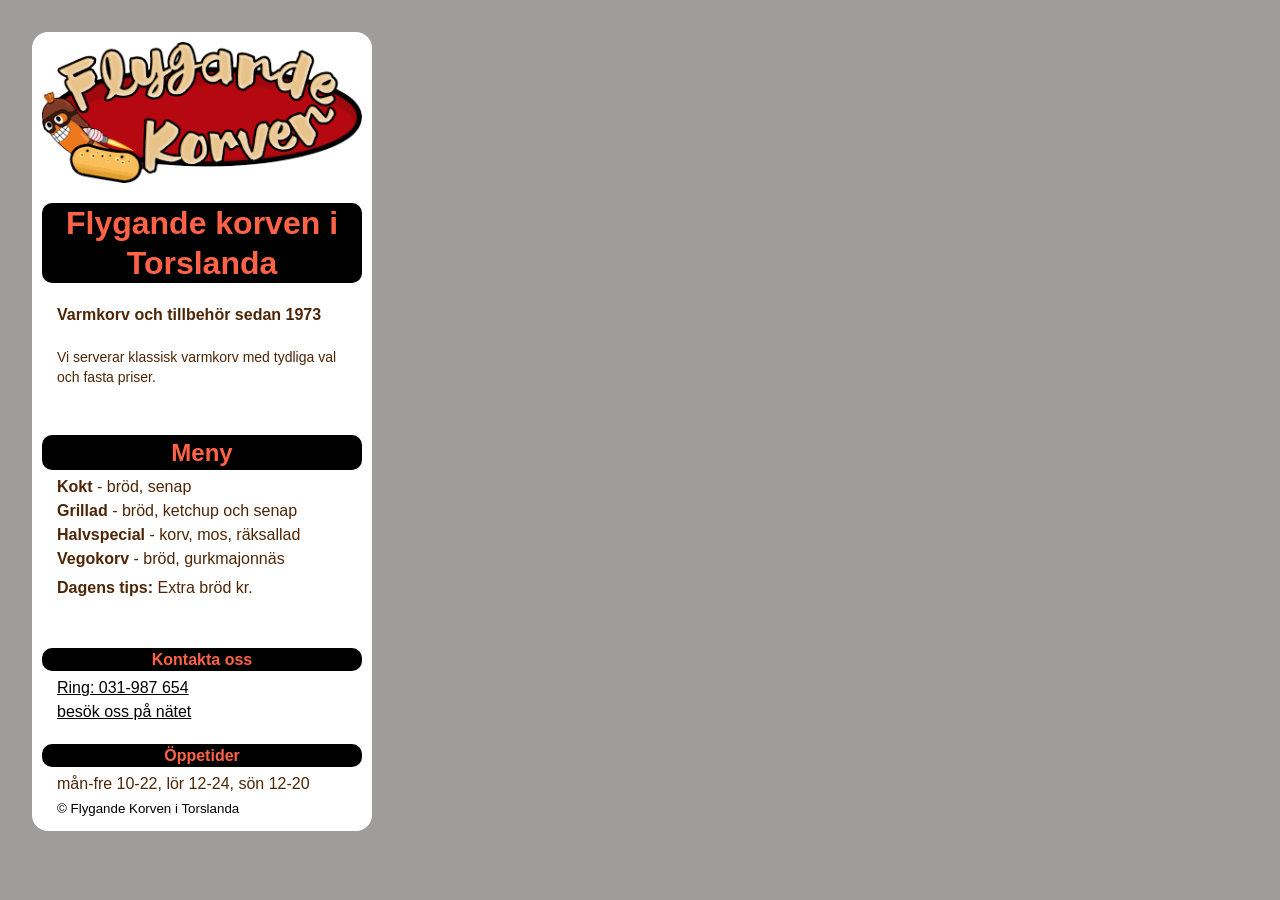
<file: index.html>
<!doctype html>
<html lang="sv">
  <head>
    <meta charset="utf-8">
    <meta name="viewport" content="width=device-width, initial-scale=1">
    <title>Flygande Korven</title>
    <link rel="stylesheet" href="style.css">
  </head>
 <body>
  <div class=menu-card>
      <header>
        <img class=logo src="/assets/flygande-korven-logo.png" alt="FLygande Korven"/>
        <h1 class="highlight">Flygande korven i Torslanda</h1>
          <p class="tagline"> Varmkorv och tillbehör sedan 1973</p>
          <p class="description"> Vi serverar klassisk varmkorv med tydliga val och fasta priser.</p>
      </header>  
        <main> 
          <h2 class="highlight">Meny</h2>
            <ul class="korvmeny">
              <li class=food><b>Kokt</b> - bröd, senap</li>
              <li class=food><b>Grillad</b> - bröd, ketchup och senap</li>
              <li class=food><b>Halvspecial</b> - korv, mos, räksallad</li>
              <li class=food><b>Vegokorv</b> - bröd, gurkmajonnäs</li>
          </ul>
          <p class="tips"> <b>Dagens tips:</b> Extra bröd  kr.</p>
          </main>
          <footer>
                  <h4 class=kontakt>Kontakta oss</h4>
              <ul class="kontakta">
              <li class=link><a href="tel:031987654">Ring: 031-987 654</a></li>
              <li class=link><a href="https://simmalugnt.se/sv/">besök oss på nätet</a></li>
              </ul>
            <h4 class=tider>Öppetider</h4>
              <p>mån-fre 10-22,  lör 12-24,  sön 12-20</p>
              
              <small class="copyright">© Flygande Korven i Torslanda</small>
      </footer>
  </div>
 
 </body>
</html>
</file>
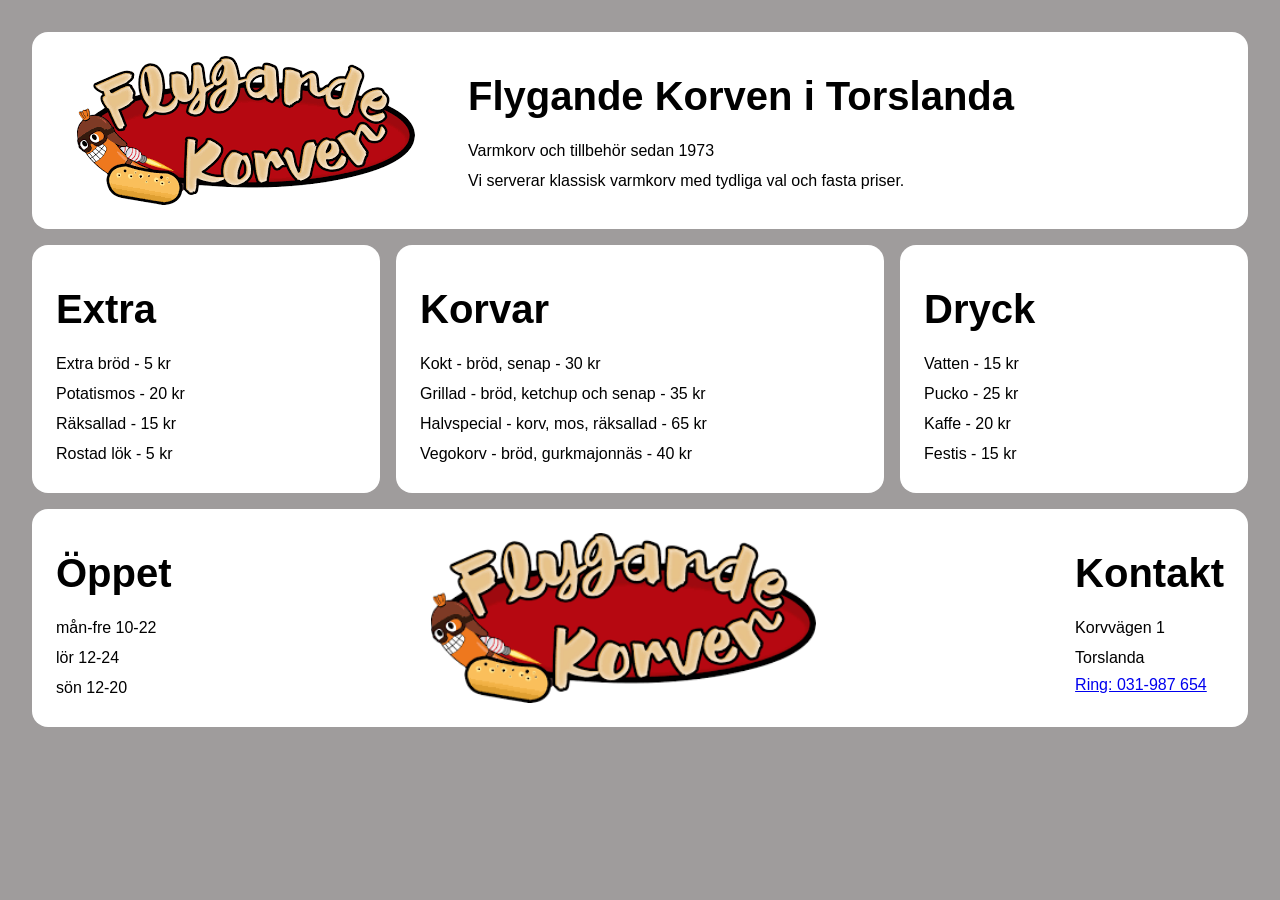
<file: flex/index.html>
<!doctype html>
<html lang="sv">
  <head>
    <meta charset="utf-8">
    <meta name="viewport" content="width=device-width, initial-scale=1">
    <title>Flygande Korven</title>
    <link rel="stylesheet" href="style.css">
  </head>
 <body>
<div class="menu-wrapper">
    <header class="card">
      <div class="logo">
        <img src="/assets/flygande-korven-logo.png" alt="flygande-korven-logo">
      </div>
      <div class="text">
        <h1>Flygande Korven i Torslanda</h1>
        <p>Varmkorv och tillbehör sedan 1973</p>
        <p>Vi serverar klassisk varmkorv med tydliga val och fasta priser.</p>
      </div>
    </header>  
  <div class="menu-mid">
    <aside class="card">
      <h1>
        Extra
      </h1>
      <p>Extra bröd - 5 kr</p>
      <p>Potatismos - 20 kr</p>
      <p>Räksallad - 15 kr</p>
      <p>Rostad lök - 5 kr</p>
    </aside>
    <main class="card">
      <h1>Korvar</h1>
      <p>Kokt - bröd, senap - 30 kr</p>
      <p>Grillad - bröd, ketchup och senap - 35 kr</p>
      <p>Halvspecial - korv, mos, räksallad - 65 kr</p>
      <p>Vegokorv - bröd, gurkmajonnäs - 40 kr</p>
    </main>
    <aside class="card">
      <h1>Dryck</h1>
      <p>Vatten - 15 kr</p>
      <p>Pucko - 25 kr</p>
      <p>Kaffe - 20 kr</p>
      <p>Festis - 15 kr</p>
    </aside>
  </div>
    <footer class="card">
      <div class="text1">
        <h1>Öppet</h1>
        <p>mån-fre 10-22</p>
        <p>lör 12-24</p>
        <p>sön 12-20</p>
      </div>
      <div class="logo">
        <img src="/assets/flygande-korven-logo.png" alt="">
      </div>
      <div class="text2">
        <h1>Kontakt</h1>
        <p>Korvvägen 1</p>
        <p>Torslanda</p>
        <a href="tel:031987654">Ring: 031-987 654</a>
      </div>
    </footer>
</div>
 
 </body>
</html>
</file>
<file: style.css>
*{
    margin:0;
    padding: 0;
    box-sizing: border-box 320px
}
div.menu-card{
    background-color: #ffffff;
    padding: 10px;
    width: 320px;
    border-radius: 16px
}
body{
    background-color: #9f9c9c;
    font-family: Arial, Helvetica, sans-serif;
    font-size: 16px;
    padding: 32px;
    line-height: 24px;

}
p{
    color: #4e2606;
    padding-left: 15px;
}
.tagline{
    font-weight: 700;
margin-bottom: 20px;
}
.description{
font-size: 14px;
line-height: 20px;
}
.tips{
    margin-top: 5px;
    padding-left: 15px;
}
.copyright{
    color: black;
    margin-top: 5px;
    padding-left: 15px;
}
h1,h2,h4{
    text-align: center;
    color: tomato;
    background-color: black;
    border-radius: 10px;
}
h1{ 
   line-height: 40px;
   margin-bottom: 20px;
}
h2{ 
   line-height: 35px;
   margin-bottom: 5px;
}
h4.kontakt{
   line-height: 23px;
   margin-bottom: 5px;
}
h4.tider{
    line-height: 23px;
    margin-top: 20px;
    margin-bottom: 5px;
}
.kontakta{
    list-style: none;
}
.korvmeny{
    list-style: none;
}
ul{
    padding-left: 15px;
}
li.food{
    color: #4e2606;
}
li.link{
    color: black;
}

a{
    color: black;
}
.logo{
    display: block;
    width: 100%;
    height: auto;
    margin-bottom: 20px;
}
header{
    margin-bottom: 48px;
}
footer{
    margin-top: 48px;
}
</file>
<file: flex/style.css>
*{
    margin:0;
    padding: 0;
    box-sizing: border-box 320px
}

body{
    background-color: #9f9c9c;
    font-family: Arial, Helvetica, sans-serif;
    font-size: 16px;
    padding: 32px;
    line-height: 24px;

}
h1{
    line-height: 40px;
    margin-bottom: 20px;
    margin-top: 20px;
    font-size: 40px;
}
p{
    line-height: 30px;
}
.menu-wrapper{
    display: flex;
    flex-direction: column;
    gap: 16px;
}
.menu-mid{
    display: flex;
    justify-content: space-between;
    gap: 16px;
}
.menu-mid aside{
    flex-basis: 300px;
}
.menu-mid main{
    flex-grow: 1;
}
header{
    display: flex;
    gap: 32px;
}
header .logo{
flex-basis: 380px;
display: flex;
justify-content: center;
justify-items: center;
}
header .text{
    flex-grow: 1;
}
aside{
}
main{

}
footer{
display: flex;
gap: 32px;
justify-content: space-between;
padding: 12px;
}

footer .logo{
flex-basis: 380px;
display: flex;
justify-content: center;
justify-items: center;
}
.card{
    background-color: white ;
    border-radius: 16px;
    padding: 24px;
}
</file>
